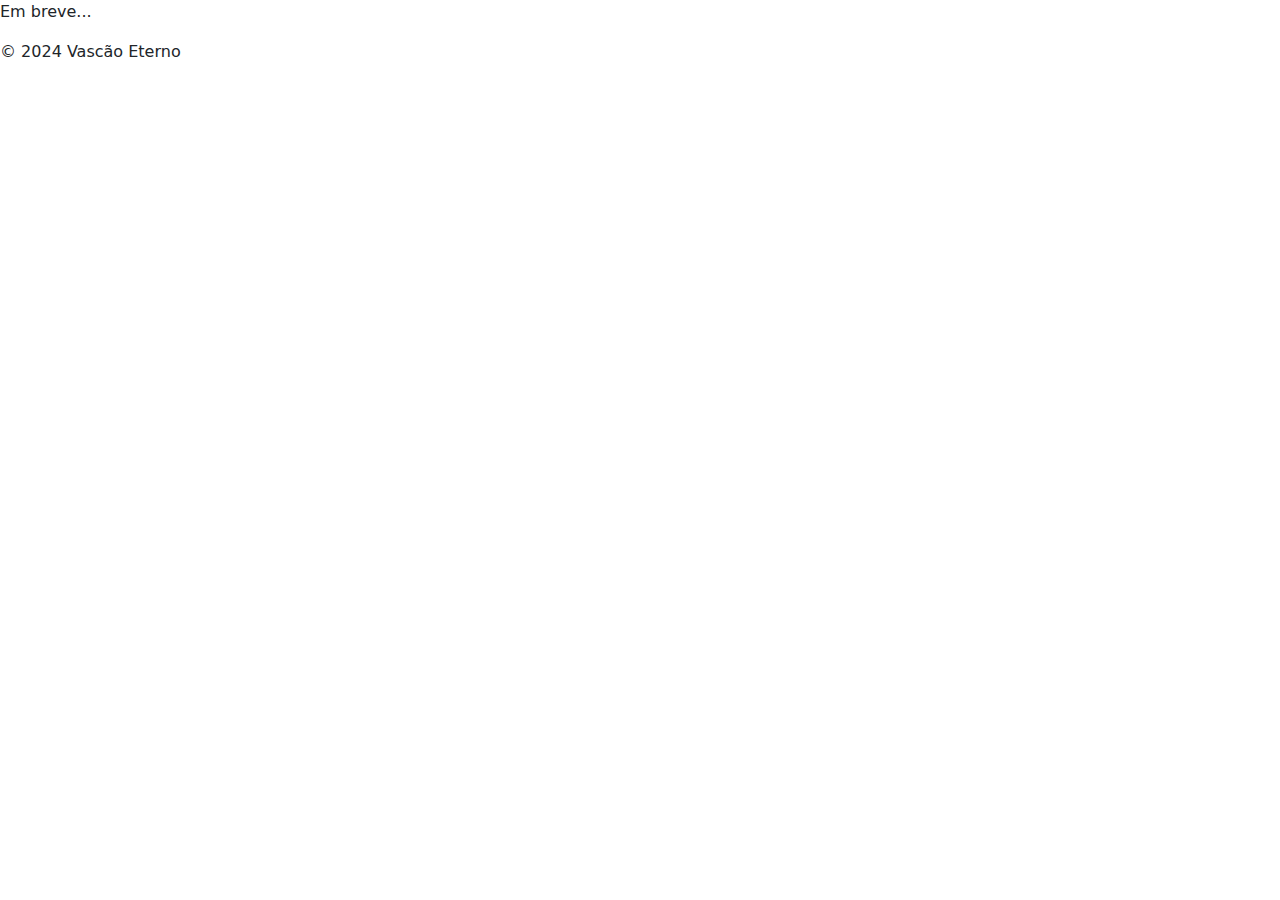
<file: conteudo.html>
<!DOCTYPE html>
<html lang="en">
  <head>
    <meta charset="UTF-8" />
    <meta name="viewport" content="width=device-width, initial-scale=1.0" />
    <link rel="stylesheet" href="styles/styles.css" />
    <link rel="preconnect" href="https://fonts.googleapis.com" />
    <link rel="preconnect" href="https://fonts.gstatic.com" crossorigin />
    <link
      href="https://fonts.googleapis.com/css2?family=Roboto:ital,wght@0,100;0,300;0,400;0,500;0,700;0,900;1,100;1,300;1,400;1,500;1,700;1,900&display=swap"
      rel="stylesheet"
    />
    <link
      rel="stylesheet"
      href="https://cdn.jsdelivr.net/npm/bootstrap@5.3.2/dist/css/bootstrap.min.css"
    />
    <title>Document</title>
  </head>
  <body>
    <header>
      <!-- <ul class="nav nav-underline">
        <li class="nav-item">
          <a class="nav-link" aria-current="page" href="index.html"
            >Campeonato Brasileiro 2024</a
          >
        </li>
        <li class="nav-item active">
          <a class="nav-link active" href="conteudo.html">Conteúdo do Grupo</a>
        </li>
      </ul> -->
    </header>
    <article>
      <p>Em breve...</p>
    </article>
    <footer>
      <p>© 2024 Vascão Eterno</p>
    </footer>
    <script src="app.js"></script>
  </body>
</html>
</file>
<file: styles/styles.css>
.nav-item>a {
    color: gray;
}

.nav-item>a:hover {
  color: darkred;
}

.page-title {
  margin: 40px;
}

img {
  margin-top: 40px;
}
canvas {
  padding-left: 20px; 
  padding-right: 20px; 
}
</file>
